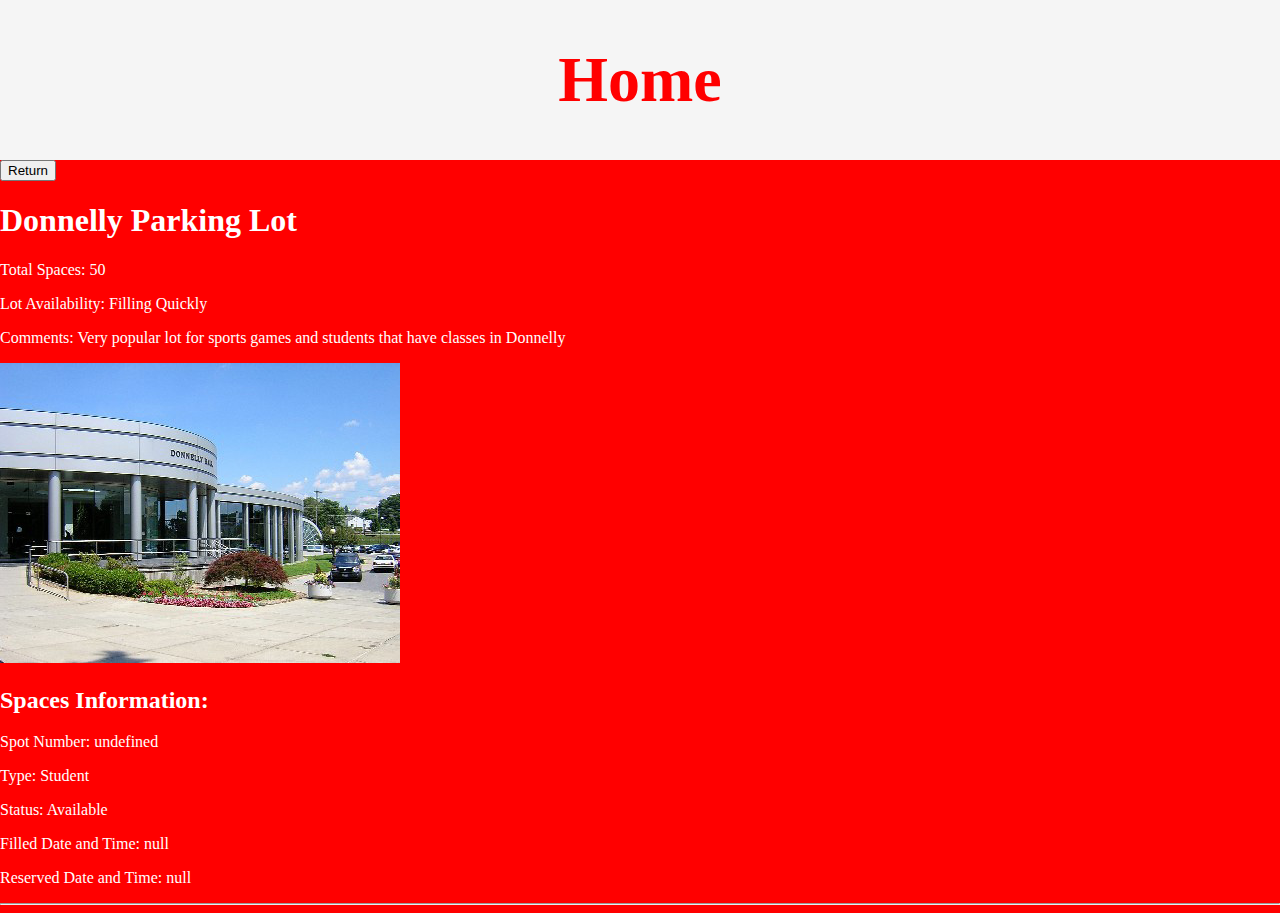
<file: donnellylot.html>
<!DOCTYPE html>
<html lang="en">
<head>
    <meta charset="UTF-8">
    <meta name="viewport" content="width=device-width, initial-scale=1.0">
    <title>Donnelly Lot</title>
    <link rel="stylesheet" href="marist.css">

</head>
<body>
    <header>
        <h1>Home</h1>
    </header>
    <div><input type="button" onclick="window.location.href = 'parking.html'" id="homeButton" value="Return"></div>

    <div id="donnellyLotStatus"></div>
    <div>
        <img src="mapDonnelly.jpg" alt="Donnelly Lot Image">
    </div>
    <div id="donnellySpaces"></div>

    

    <script>
    

    fetch('https://jrazmarist.github.io/SD330/parking.json')
    .then(response => response.json())
    .then(data => {
        const donnellyParkingLot = data.parking_lots.find(parking_lot => parking_lot.name === "Donnelly");
        if (donnellyParkingLot) {
            const donnelly = document.getElementById('donnellyLotStatus');
            donnelly.innerHTML = `
                <h1>${donnellyParkingLot.name} Parking Lot</h1>
                <p>Total Spaces: ${donnellyParkingLot.total_spaces}</p>
                <p>Lot Availability: ${donnellyParkingLot.lotAvailability}</p>
                <p>Comments: ${donnellyParkingLot.comments}</p>
            `;
            const donnellySpaces = document.getElementById('donnellySpaces');
            let spacesHTML = '<h2>Spaces Information:</h2>';
            donnellyParkingLot.spaces.forEach(spaces => {
                spacesHTML += `
                    <p>Spot Number: ${spaces.name}</p>
                    <p>Type: ${spaces.type}</p>
                    <p>Status: ${spaces.status}</p>
                    <p>Filled Date and Time: ${spaces.filledDateAndTime}</p>
                    <p>Reserved Date and Time: ${spaces.reservedDateAndTime}</p>
                    <hr>
                `;
            });

            donnellySpaces.innerHTML = spacesHTML;
        }
    })
    </script>


</body>
</html>
</file>
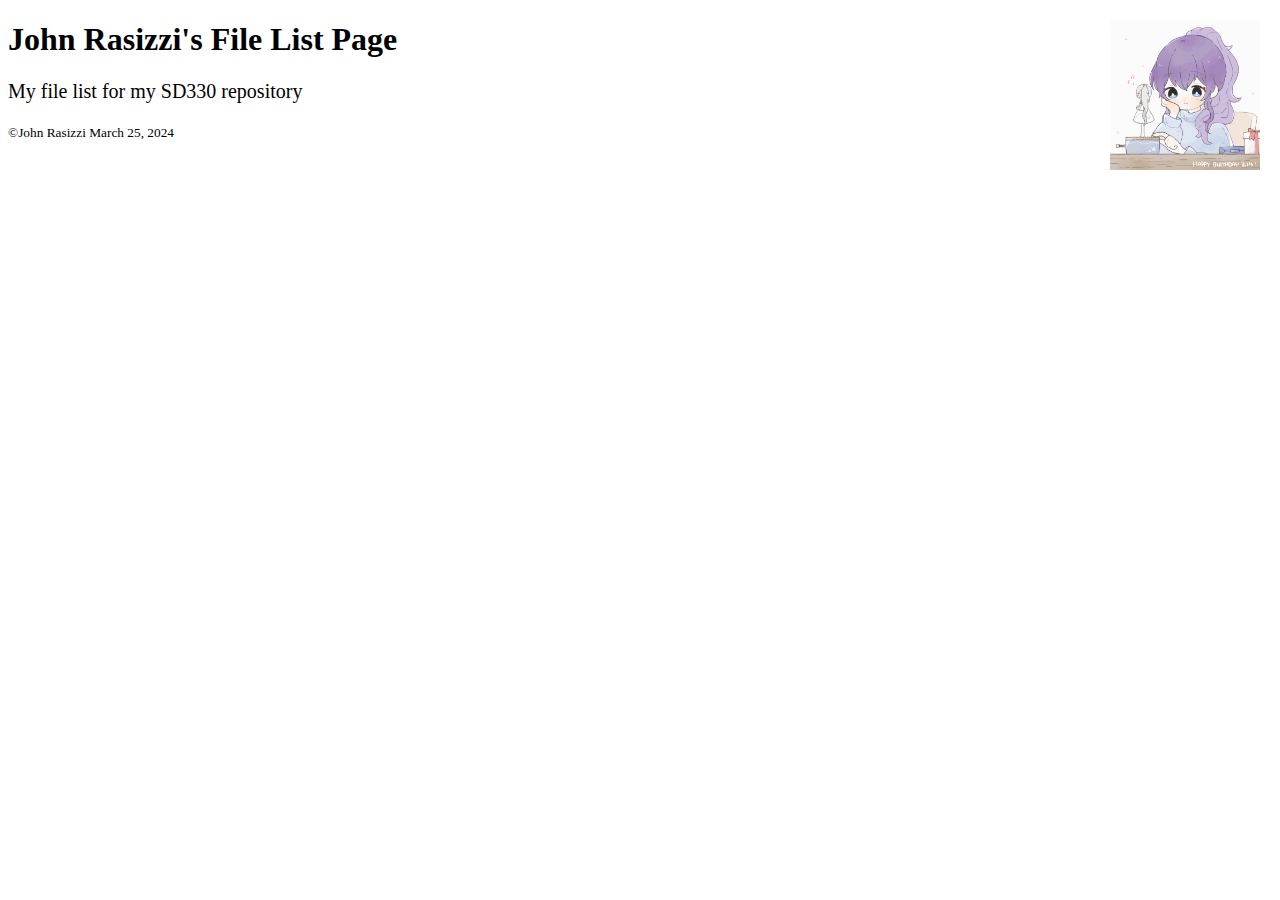
<file: filelist.html>
<!DOCTYPE html>
<html lang="en">

<head>
    <meta charset="UTF-8">
    <title> E12 Rasizzi </title>
        <style>
            body{ background-image: url("https://preview.redd.it/niigo-new-empty-sekai-v0-oym3j9lanj1c1.jpeg?auto=webp&s=2b2b409cac4ca659f43283d25454f9e6d3c52ac3");}
    
            h1 {color: black}
    
            p {color: black; font-size:20px;}

            .avatar {
                position: absolute;
                top: 20px;
                right: 20px;
}
        </style>
</head>



<body>
    <h1>John Rasizzi's File List Page</h1>

    <p>My file list for my SD330 repository</p>


    <div id="files"></div>

    <div id="avatar" class="avatar">
        <img src="Mafuyu.gif" width="150" height="150">
    </div>


</body>

<script>
    function githubFilelist() {
        var htmlString = "";

        (async () => {
            const response = await fetch("https://api.github.com/repos/jrazmarist/SD330/contents/");
            const data = await response.json();

            for (let file of data) {
                const fname = file.name;
                const fpath = "https://jrazmarist.github.io/SD330/" + fname;

                htmlString += "<p><a href='" + fpath + "'>" + fname + "</a></p>";
            }

            document.getElementById('files').innerHTML = htmlString;
        })();
    }

    window.onload = githubFilelist;
</script>

<footer>
    <small>&copy;John Rasizzi March 25, 2024</small>
</footer>

</html>
</file>
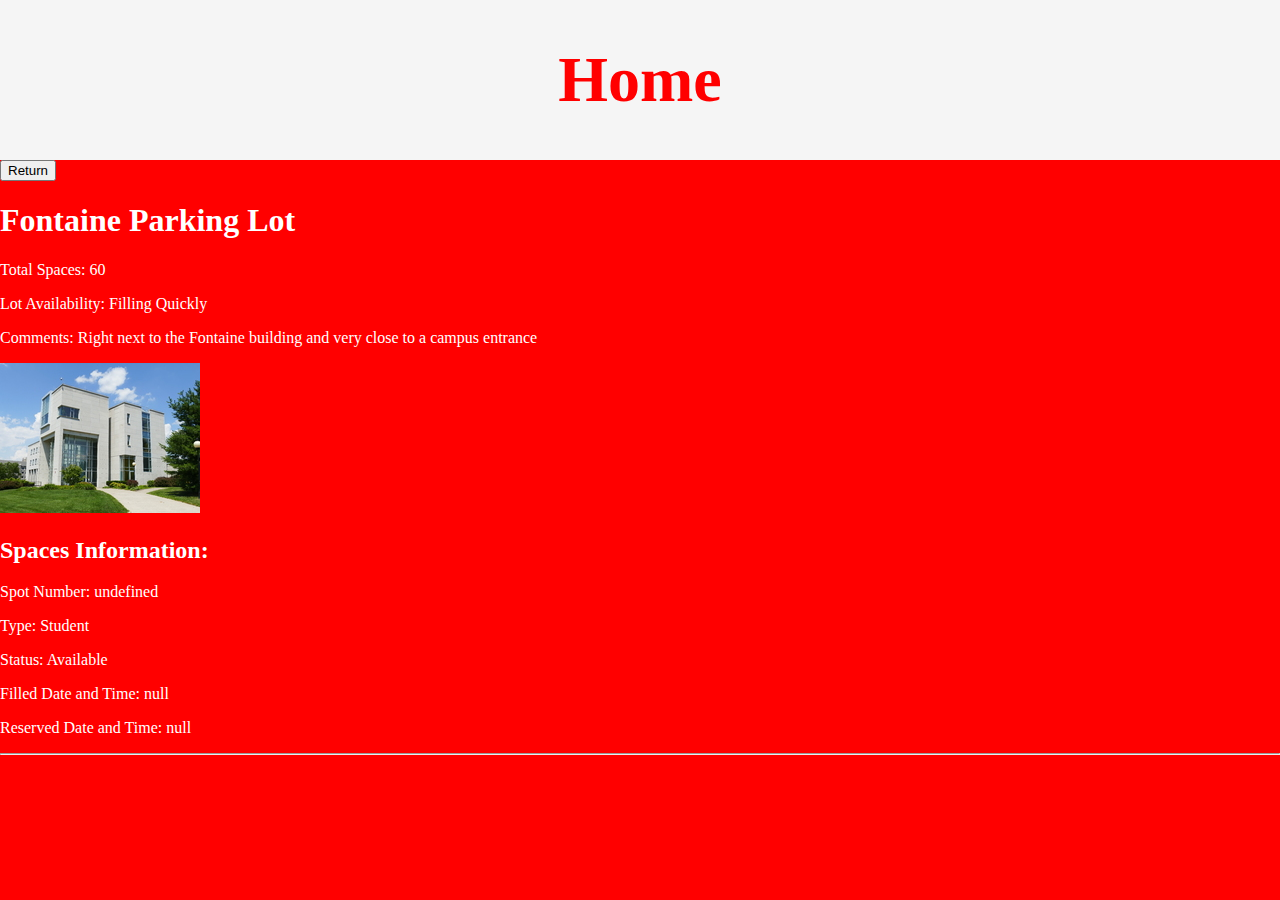
<file: fontainelot.html>
<!DOCTYPE html>
<html lang="en">
<head>
    <meta charset="UTF-8">
    <meta name="viewport" content="width=device-width, initial-scale=1.0">
    <title>Fontaine Lot</title>
    <link rel="stylesheet" href="marist.css">

</head>
<body>
    <header>
        <h1>Home</h1>
    </header>
    <div><input type="button" onclick="window.location.href = 'parking.html'" id="homeButton" value="Return"></div>

    <div id="fontaineLotStatus"></div>
    <div>
        <img src="mapFontaine.jpg" alt="Fontaine Lot Image">
    </div>
    <div id="fontaineSpaces"></div>

    

    <script>
    

    fetch('https://jrazmarist.github.io/SD330/parking.json')
    .then(response => response.json())
    .then(data => {
        const fontaineParkingLot = data.parking_lots.find(parking_lot => parking_lot.name === "Fontaine");
        if (fontaineParkingLot) {
            const fontaine = document.getElementById('fontaineLotStatus');
            fontaine.innerHTML = `
                <h1>${fontaineParkingLot.name} Parking Lot</h1>
                <p>Total Spaces: ${fontaineParkingLot.total_spaces}</p>
                <p>Lot Availability: ${fontaineParkingLot.lotAvailability}</p>
                <p>Comments: ${fontaineParkingLot.comments}</p>
            `;
            const fontaineSpaces = document.getElementById('fontaineSpaces');
            let spacesHTML = '<h2>Spaces Information:</h2>';
            fontaineParkingLot.spaces.forEach(spaces => {
                spacesHTML += `
                    <p>Spot Number: ${spaces.name}</p>
                    <p>Type: ${spaces.type}</p>
                    <p>Status: ${spaces.status}</p>
                    <p>Filled Date and Time: ${spaces.filledDateAndTime}</p>
                    <p>Reserved Date and Time: ${spaces.reservedDateAndTime}</p>
                    <hr>
                `;
            });

            fontaineSpaces.innerHTML = spacesHTML;
        }
    })
    </script>


</body>
</html>
</file>
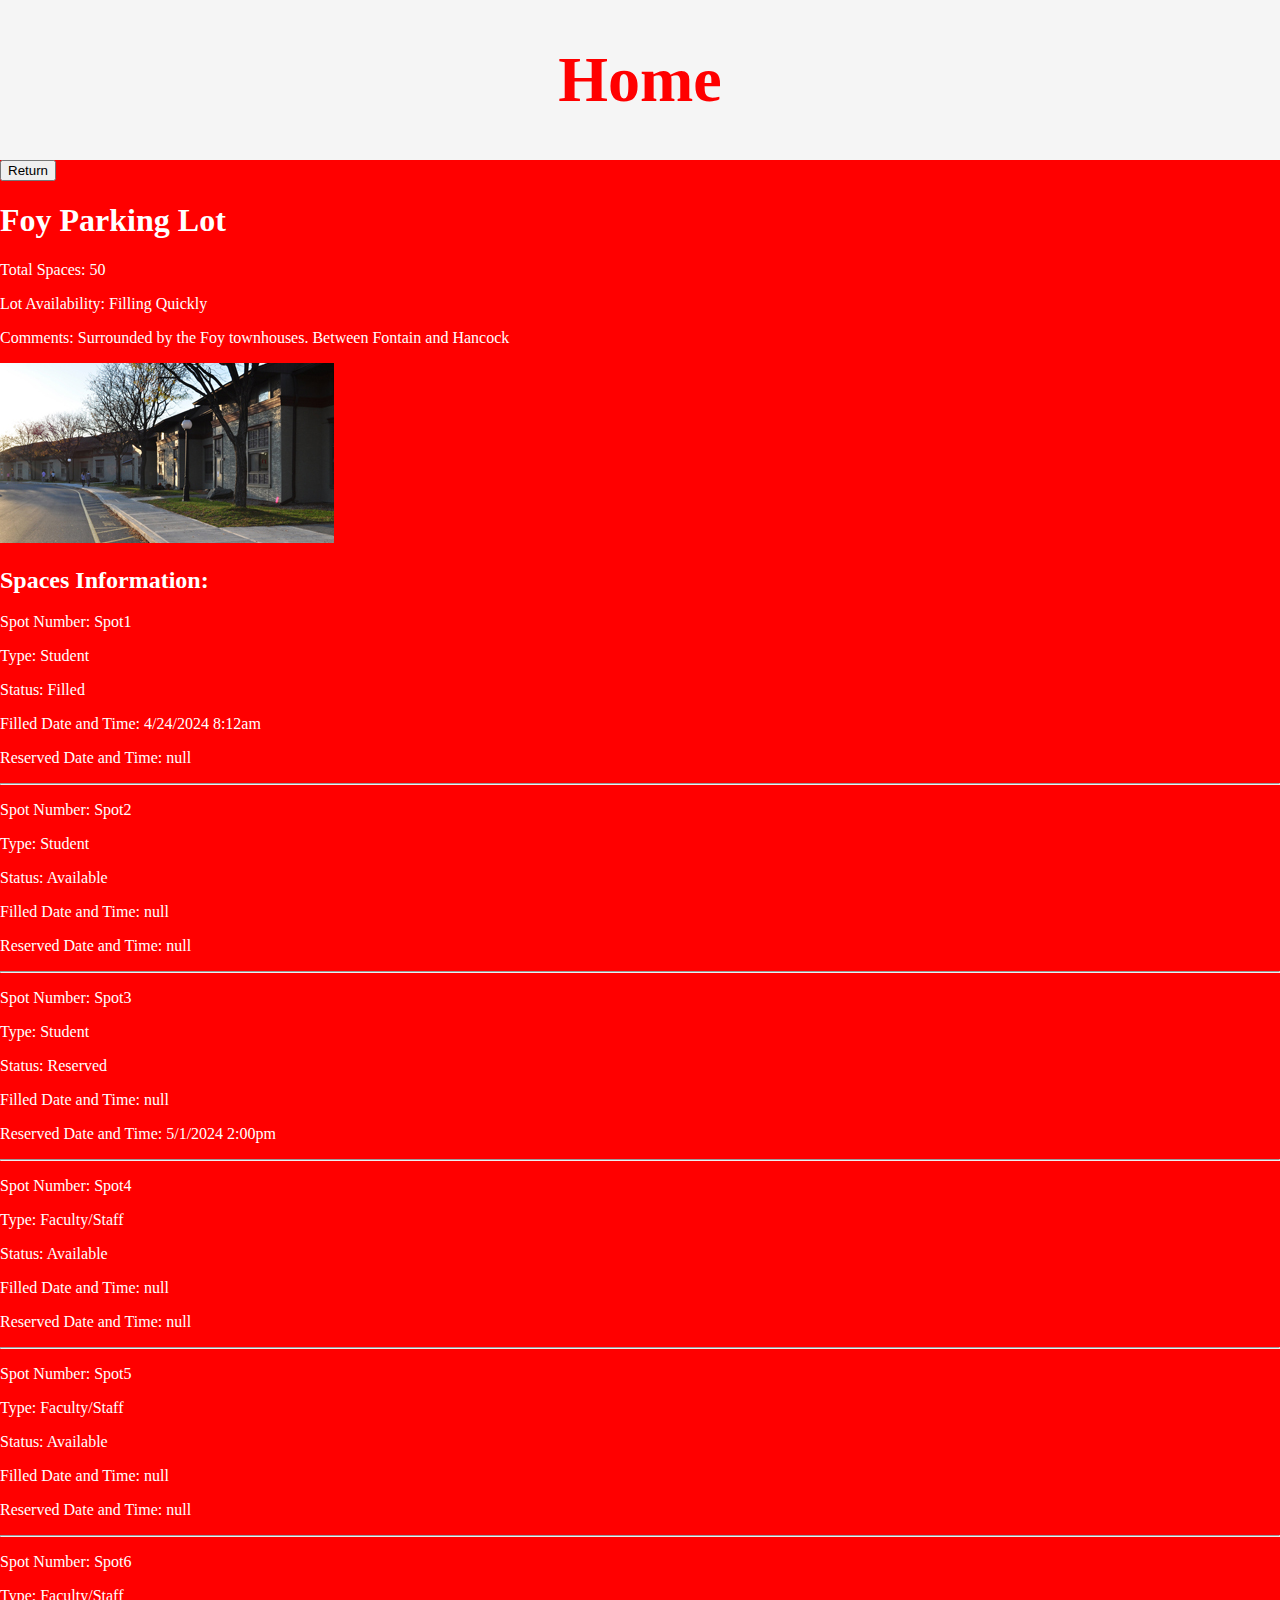
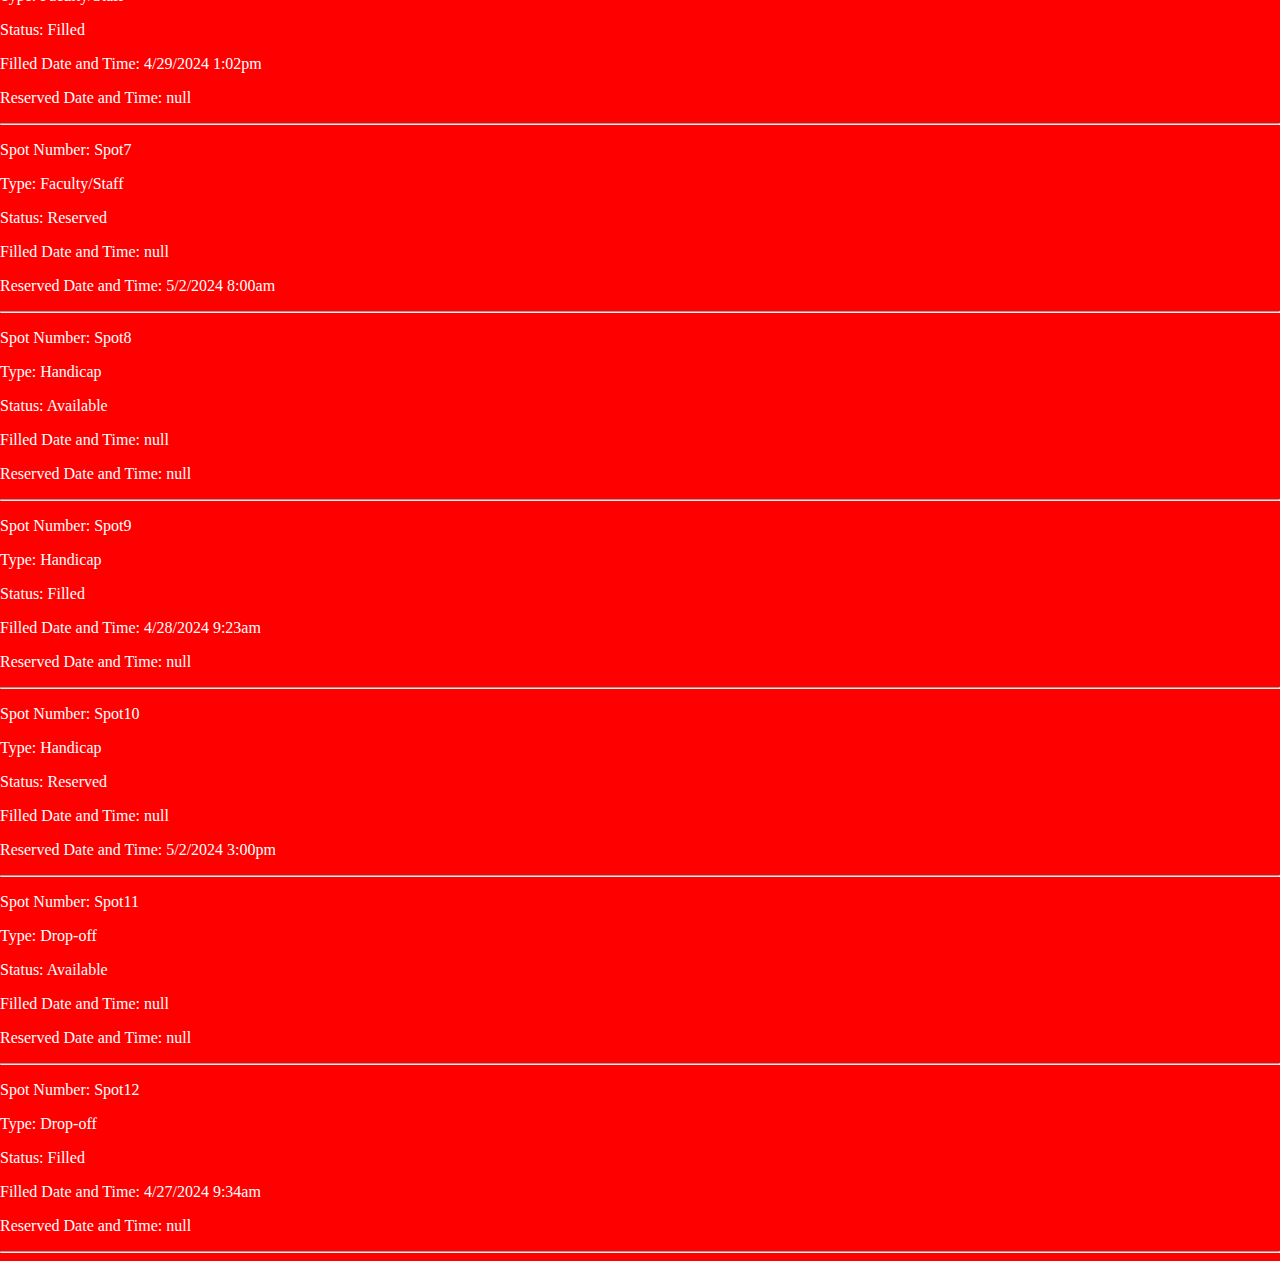
<file: foylot.html>
<!DOCTYPE html>
<html lang="en">
<head>
    <meta charset="UTF-8">
    <meta name="viewport" content="width=device-width, initial-scale=1.0">
    <title>Foy Lot</title>
    <link rel="stylesheet" href="marist.css">

</head>
<body>
    <header>
        <h1>Home</h1>
    </header>
    <div><input type="button" onclick="window.location.href = 'parking.html'" id="homeButton" value="Return"></div>

    <div id="foyLotStatus"></div>
    <div>
        <img src="mapFoy.jpg" alt="Foy Lot Image">
    </div>
    <div id="foySpaces"></div>

    

    <script>
    

    fetch('https://jrazmarist.github.io/SD330/parking.json')
    .then(response => response.json())
    .then(data => {
        const foyParkingLot = data.parking_lots.find(parking_lot => parking_lot.name === "Foy");
        if (foyParkingLot) {
            const foy = document.getElementById('foyLotStatus');
            foy.innerHTML = `
                <h1>${foyParkingLot.name} Parking Lot</h1>
                <p>Total Spaces: ${foyParkingLot.total_spaces}</p>
                <p>Lot Availability: ${foyParkingLot.lotAvailability}</p>
                <p>Comments: ${foyParkingLot.comments}</p>
            `;
            const foySpaces = document.getElementById('foySpaces');
            let spacesHTML = '<h2>Spaces Information:</h2>';
            foyParkingLot.spaces.forEach(spaces => {
                spacesHTML += `
                    <p>Spot Number: ${spaces.name}</p>
                    <p>Type: ${spaces.type}</p>
                    <p>Status: ${spaces.status}</p>
                    <p>Filled Date and Time: ${spaces.filledDateAndTime}</p>
                    <p>Reserved Date and Time: ${spaces.reservedDateAndTime}</p>
                    <hr>
                `;
            });

            foySpaces.innerHTML = spacesHTML;
        }
    })
    </script>


</body>
</html>
</file>
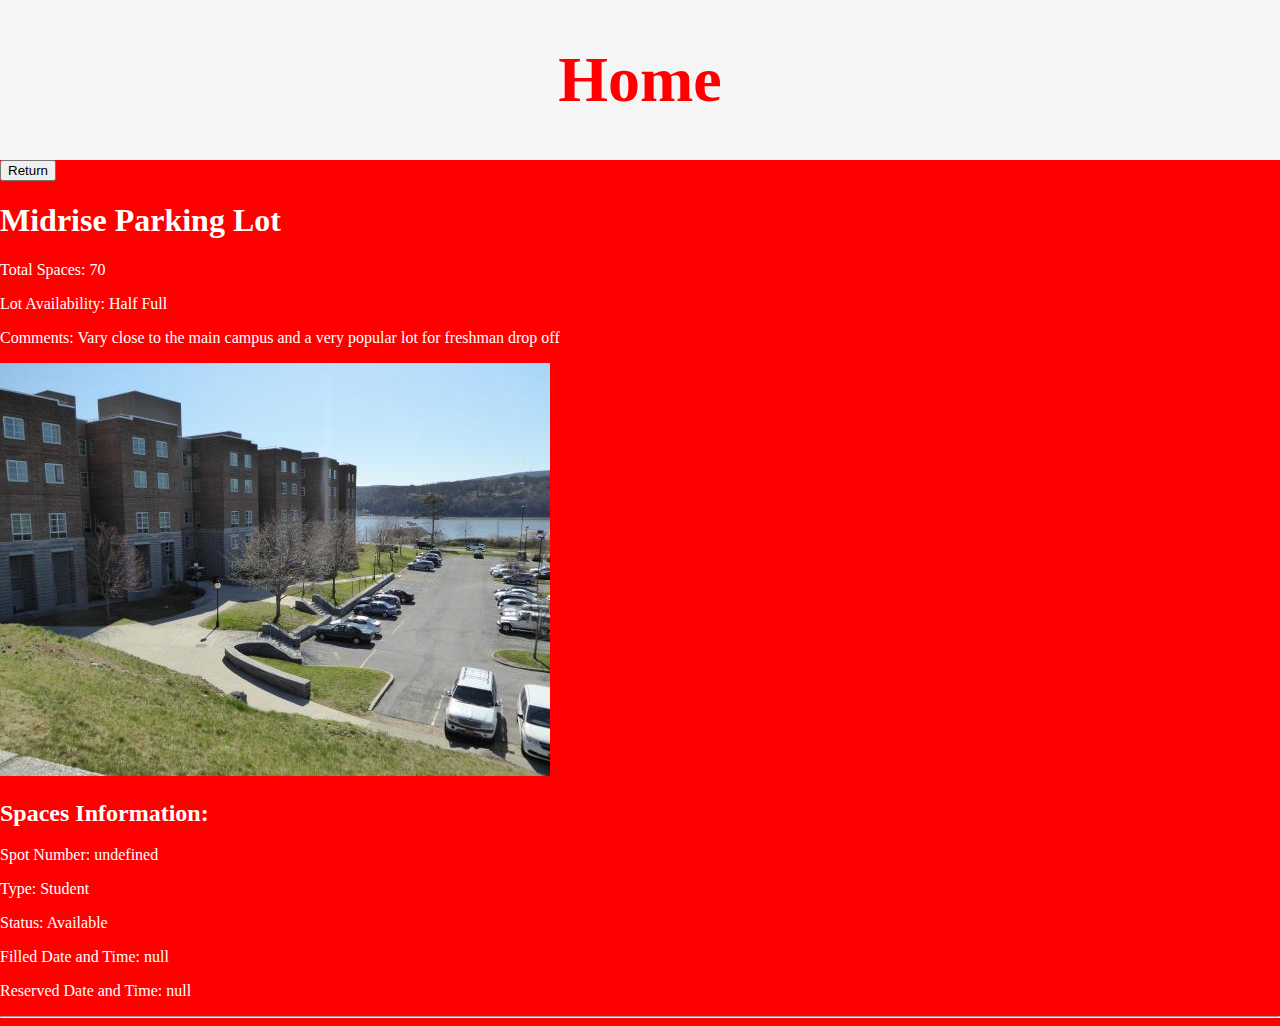
<file: midriselot.html>
<!DOCTYPE html>
<html lang="en">
<head>
    <meta charset="UTF-8">
    <meta name="viewport" content="width=device-width, initial-scale=1.0">
    <title>Midrise Lot</title>
    <link rel="stylesheet" href="marist.css">

</head>
<body>
    <header>
        <h1>Home</h1>
    </header>
    <div><input type="button" onclick="window.location.href = 'parking.html'" id="homeButton" value="Return"></div>

    <div id="midriseLotStatus"></div>
    <div>
        <img src="mapMidrise.jpg" alt="Midrise Lot Image">
    </div>
    <div id="midriseSpaces"></div>

    

    <script>
    

    fetch('https://jrazmarist.github.io/SD330/parking.json')
    .then(response => response.json())
    .then(data => {
        const midriseParkingLot = data.parking_lots.find(parking_lot => parking_lot.name === "Midrise");
        if (midriseParkingLot) {
            const midrise = document.getElementById('midriseLotStatus');
            midrise.innerHTML = `
                <h1>${midriseParkingLot.name} Parking Lot</h1>
                <p>Total Spaces: ${midriseParkingLot.total_spaces}</p>
                <p>Lot Availability: ${midriseParkingLot.lotAvailability}</p>
                <p>Comments: ${midriseParkingLot.comments}</p>
            `;
            const midriseSpaces = document.getElementById('midriseSpaces');
            let spacesHTML = '<h2>Spaces Information:</h2>';
            midriseParkingLot.spaces.forEach(spaces => {
                spacesHTML += `
                    <p>Spot Number: ${spaces.name}</p>
                    <p>Type: ${spaces.type}</p>
                    <p>Status: ${spaces.status}</p>
                    <p>Filled Date and Time: ${spaces.filledDateAndTime}</p>
                    <p>Reserved Date and Time: ${spaces.reservedDateAndTime}</p>
                    <hr>
                `;
            });

            midriseSpaces.innerHTML = spacesHTML;
        }
    })
    </script>


</body>
</html>
</file>
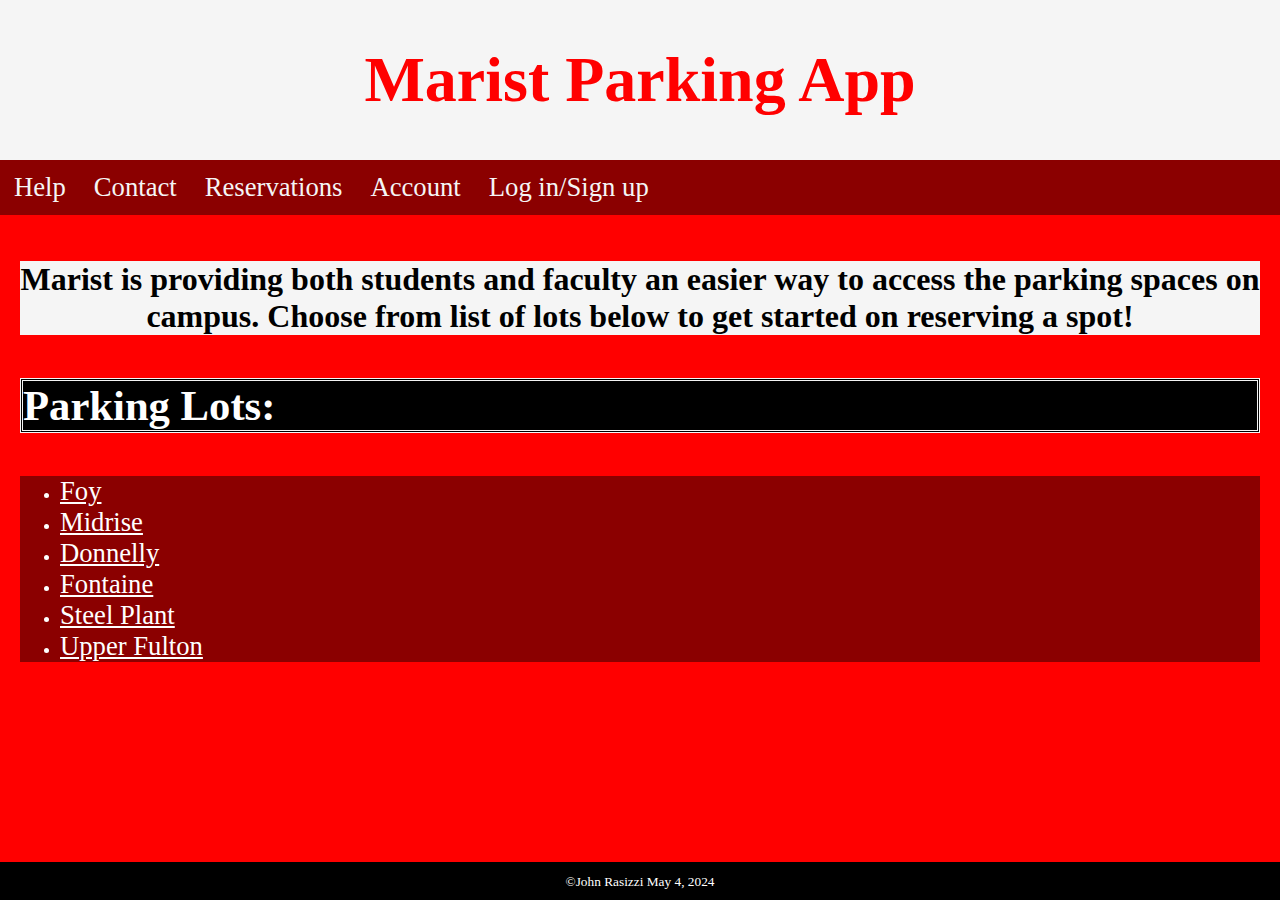
<file: parking.html>
<!DOCTYPE html>
<html lang="en">
<head>
    <meta charset="UTF-8">
    <meta name="viewport" content="width=device-width, initial-scale=1.0">
    <title>John Rasizzi - Parking App</title>
    <link rel="stylesheet" href="marist.css">
    <style>
        ul.navbar {
            list-style-type: none;
            margin: 0;
            padding: 0;
            overflow: hidden;
            background-color: darkred;
            text-align: center;
        }

        ul.navbar li {
            float: left;
        }

        ul.navbar a {
            display: block;
            color: whitesmoke;
            text-align: center;
            padding: 12px 14px;
            text-decoration: none;
        }

        ul.navbar a:hover {
            background-color: black;
        }
        ul.lotList {
            background-color: darkred;
        }
        h2 {
            background-color: whitesmoke;
            color: black;
            font-size: 24pt;
            text-align: center;
        }
        h3 {
            border-style: double;
            border-color: whitesmoke;
            background-color: black;
            color: white;
            font-size: 32pt;
        }
    </style>
</head>
<body>
    <header>
        <h1>Marist Parking App</h1>
        <ul class="navbar">
            <li><a href="404.html">Help</a></li>
            <li><a href="404.html">Contact</a></li>
            <li><a href="404.html">Reservations</a></li>
            <li><a href="404.html">Account</a></li>
            <li><a href="404.html">Log in/Sign up</a></li>
        </ul>
    </header>
    <main>
        <h2>Marist is providing both students and faculty an easier way to access the parking spaces on campus. Choose from list of lots below to get started on reserving a spot!</h2>
        <h3>Parking Lots:</h3>
        <ul class="lotList">
            <li><a href="foylot.html">Foy</a></li>
            <li><a href="midriselot.html">Midrise</a></li>
            <li><a href="donnellylot.html">Donnelly</a></li>
            <li><a href="fontainelot.html">Fontaine</a></li>
            <li><a href="splot.html">Steel Plant</a></li>
            <li><a href="uflot.html">Upper Fulton</a></li>
        </ul>
    </main>
    <footer>
        <small>&copy;John Rasizzi May 4, 2024</small>
    </footer>
</body>
</html>
</file>
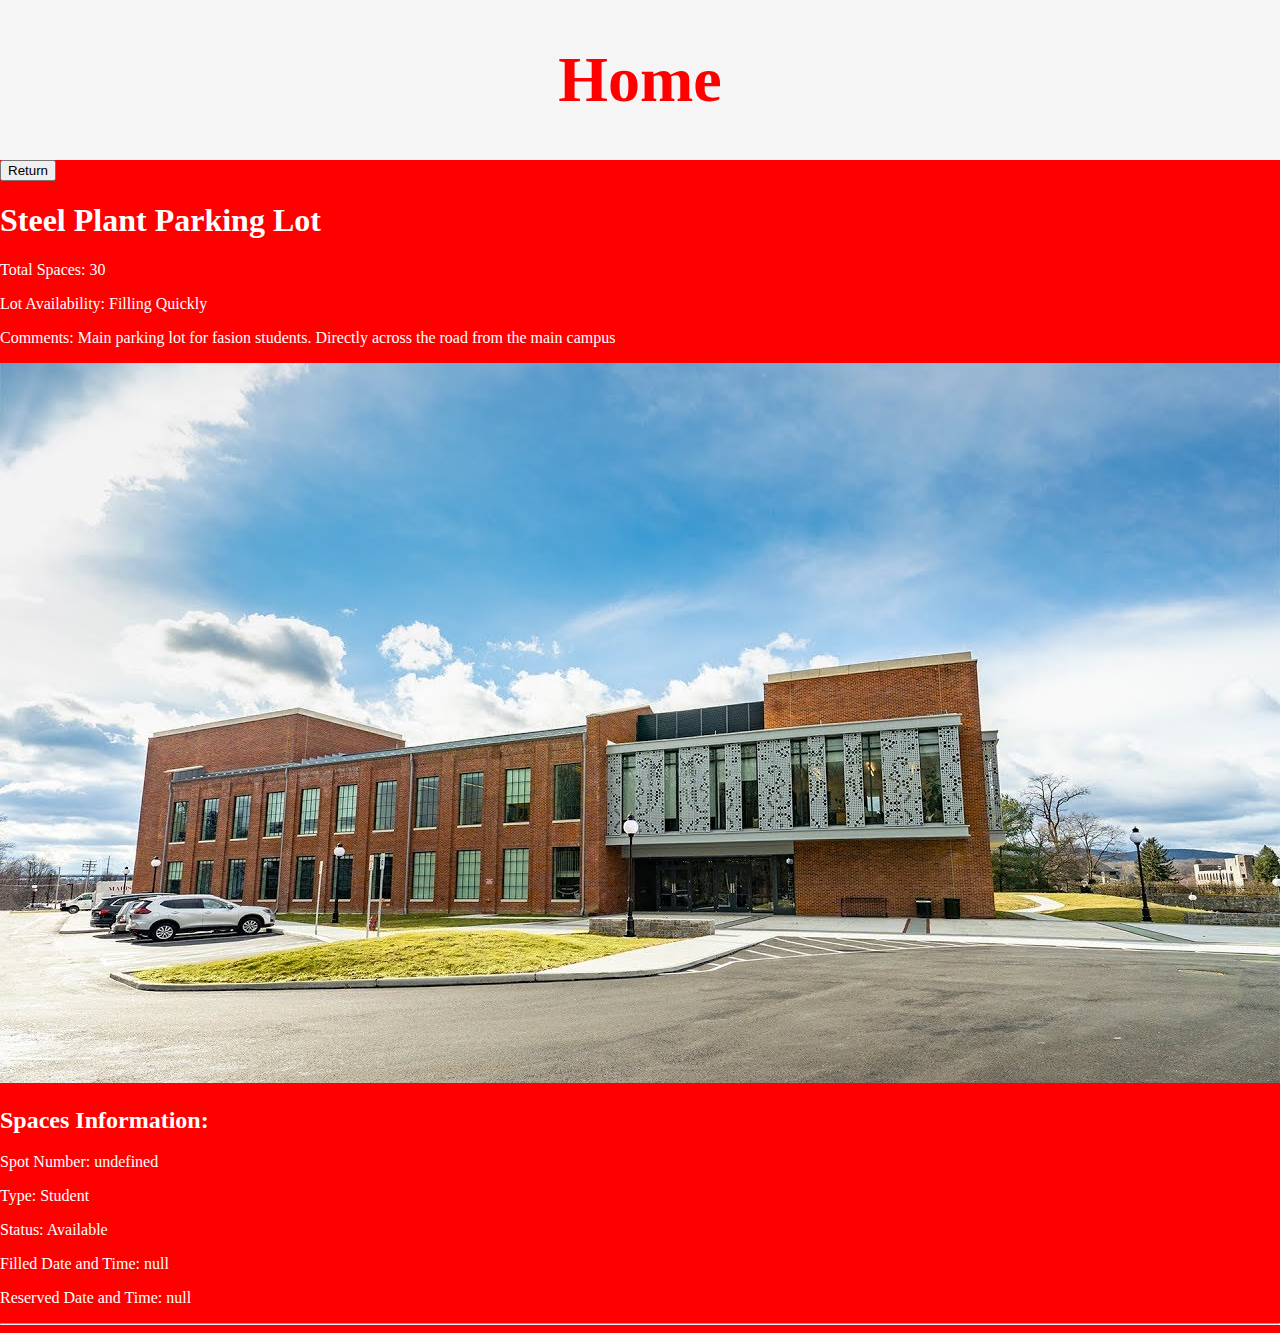
<file: splot.html>
<!DOCTYPE html>
<html lang="en">
<head>
    <meta charset="UTF-8">
    <meta name="viewport" content="width=device-width, initial-scale=1.0">
    <title>Steel Plant Lot</title>
    <link rel="stylesheet" href="marist.css">

</head>
<body>
    <header>
        <h1>Home</h1>
    </header>
    <div><input type="button" onclick="window.location.href = 'parking.html'" id="homeButton" value="Return"></div>

    <div id="spLotStatus"></div>
    <div>
        <img src="mapSP.jpg" alt="Steel Plant Lot Image">
    </div>
    <div id="spSpaces"></div>

    

    <script>
    

    fetch('https://jrazmarist.github.io/SD330/parking.json')
    .then(response => response.json())
    .then(data => {
        const spParkingLot = data.parking_lots.find(parking_lot => parking_lot.name === "Steel Plant");
        if (spParkingLot) {
            const sp = document.getElementById('spLotStatus');
            sp.innerHTML = `
                <h1>${spParkingLot.name} Parking Lot</h1>
                <p>Total Spaces: ${spParkingLot.total_spaces}</p>
                <p>Lot Availability: ${spParkingLot.lotAvailability}</p>
                <p>Comments: ${spParkingLot.comments}</p>
            `;
            const spSpaces = document.getElementById('spSpaces');
            let spacesHTML = '<h2>Spaces Information:</h2>';
            spParkingLot.spaces.forEach(spaces => {
                spacesHTML += `
                    <p>Spot Number: ${spaces.name}</p>
                    <p>Type: ${spaces.type}</p>
                    <p>Status: ${spaces.status}</p>
                    <p>Filled Date and Time: ${spaces.filledDateAndTime}</p>
                    <p>Reserved Date and Time: ${spaces.reservedDateAndTime}</p>
                    <hr>
                `;
            });

            spSpaces.innerHTML = spacesHTML;
        }
    })
    </script>


</body>
</html>
</file>
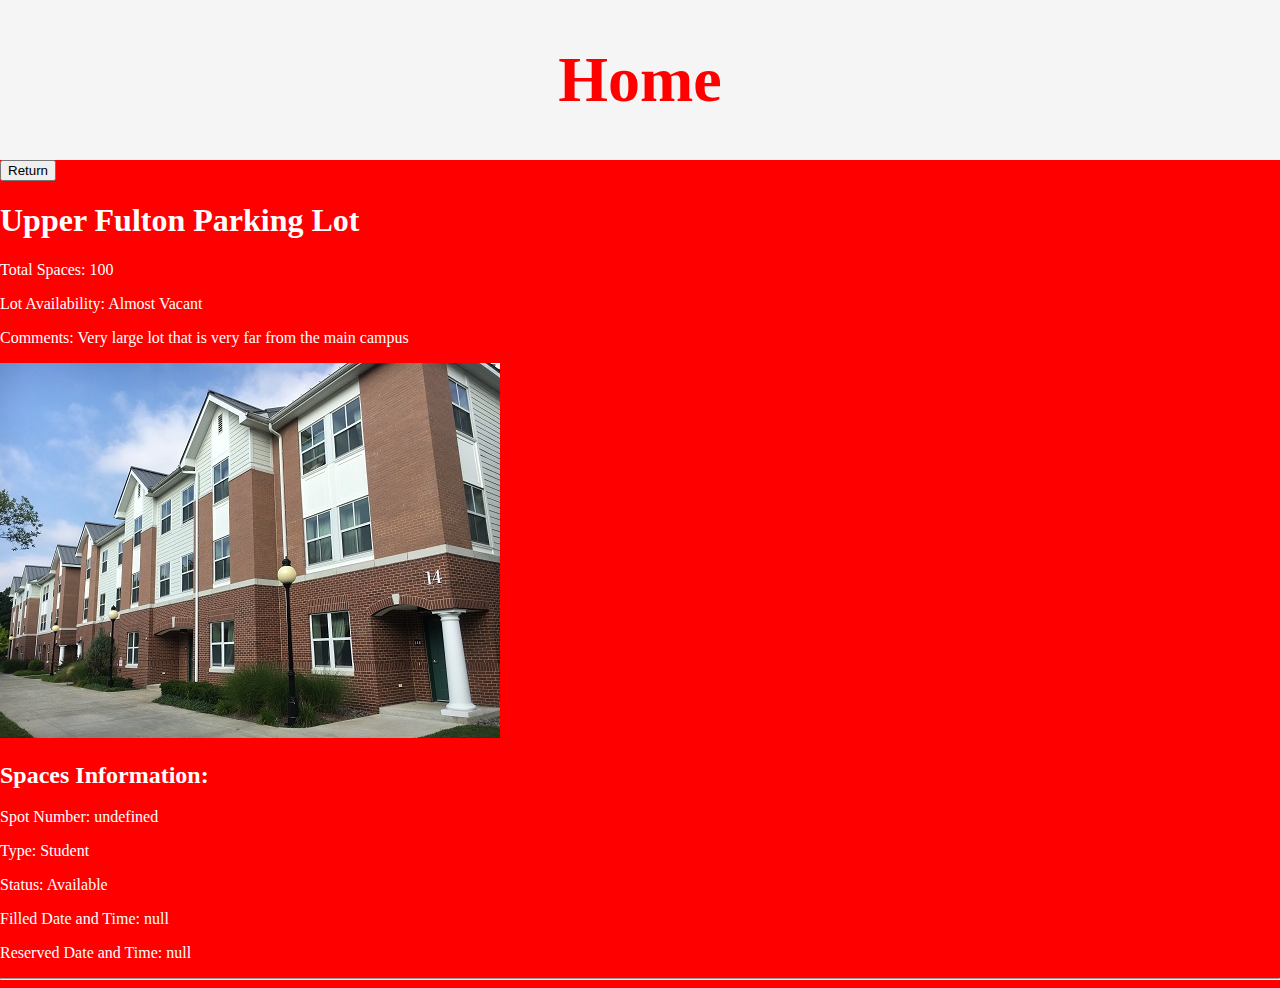
<file: uflot.html>
<!DOCTYPE html>
<html lang="en">
<head>
    <meta charset="UTF-8">
    <meta name="viewport" content="width=device-width, initial-scale=1.0">
    <title>Upper Fulton Lot</title>
    <link rel="stylesheet" href="marist.css">

</head>
<body>
    <header>
        <h1>Home</h1>
    </header>
    <div><input type="button" onclick="window.location.href = 'parking.html'" id="homeButton" value="Return"></div>

    <div id="ufLotStatus"></div>
    <div>
        <img src="mapUF.jpg" alt="Upper Fulton Lot Image">
    </div>
    <div id="ufSpaces"></div>

    

    <script>
    

    fetch('https://jrazmarist.github.io/SD330/parking.json')
    .then(response => response.json())
    .then(data => {
        const ufParkingLot = data.parking_lots.find(parking_lot => parking_lot.name === "Upper Fulton");
        if (ufParkingLot) {
            const uf = document.getElementById('ufLotStatus');
            uf.innerHTML = `
                <h1>${ufParkingLot.name} Parking Lot</h1>
                <p>Total Spaces: ${ufParkingLot.total_spaces}</p>
                <p>Lot Availability: ${ufParkingLot.lotAvailability}</p>
                <p>Comments: ${ufParkingLot.comments}</p>
            `;
            const ufSpaces = document.getElementById('ufSpaces');
            let spacesHTML = '<h2>Spaces Information:</h2>';
            ufParkingLot.spaces.forEach(spaces => {
                spacesHTML += `
                    <p>Spot Number: ${spaces.name}</p>
                    <p>Type: ${spaces.type}</p>
                    <p>Status: ${spaces.status}</p>
                    <p>Filled Date and Time: ${spaces.filledDateAndTime}</p>
                    <p>Reserved Date and Time: ${spaces.reservedDateAndTime}</p>
                    <hr>
                `;
            });

            ufSpaces.innerHTML = spacesHTML;
        }
    })
    </script>


</body>
</html>
</file>
<file: marist.css>
header {
    display: block;
    background-color: whitesmoke;
    color: red;
    text-align: center;
    font-size: 32px;
}

nav {
    border-bottom: 1px solid black;
}

body {
    display: flex;
    flex-direction: column;
    min-height: 100vh;
    margin: 0;
    background-color: red;
    color: white;
}

main {
    flex: 1;
    padding: 20px;
}

footer {
    padding: 10px 20px;
    background-color: black;
    color: white;
    text-align: center;
}

a {
    color: white;
    font-size: 20pt;
}

a:hover {
    text-decoration: underline;
}
</file>
